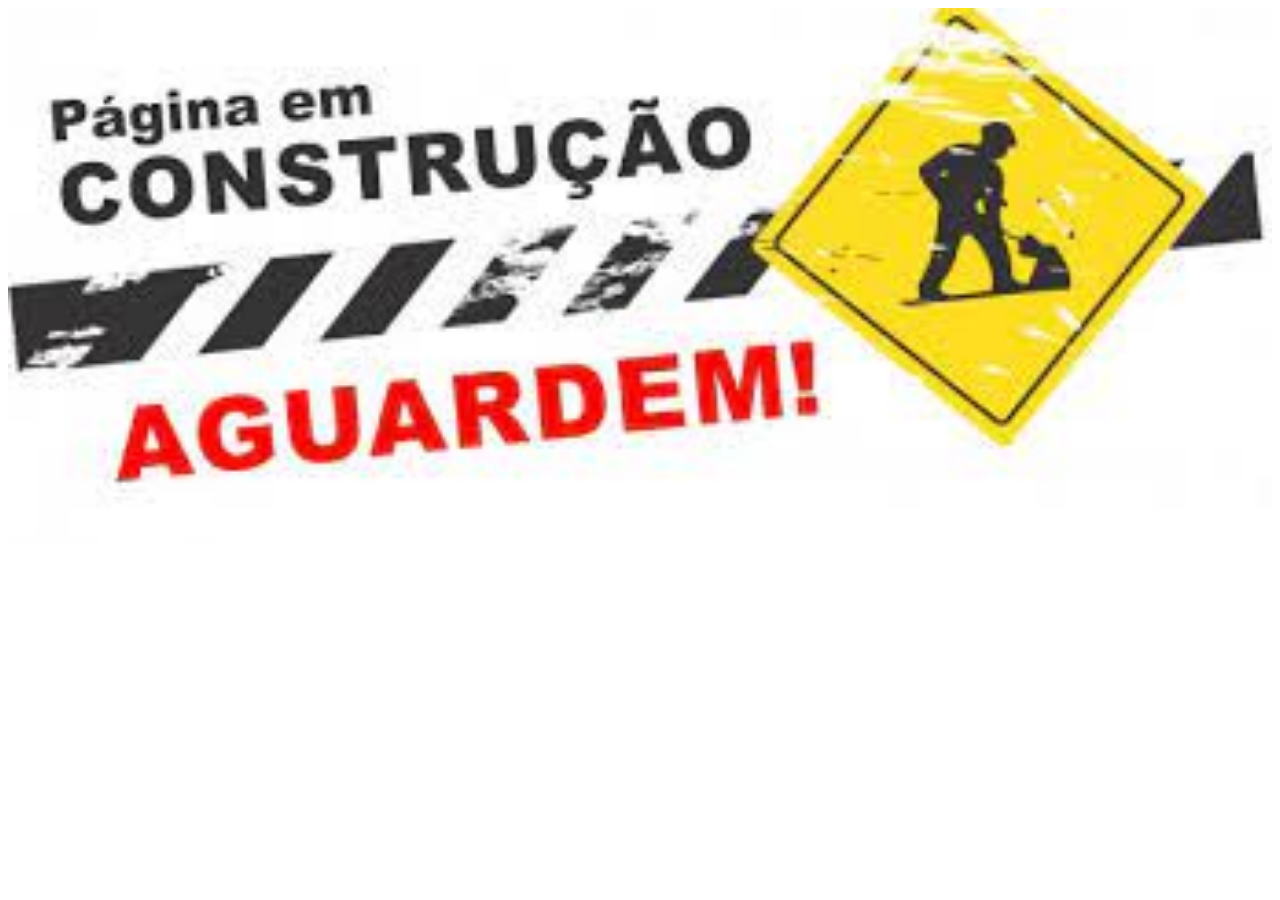
<file: concluido.html>
<!DOCTYPE html>
<html lang="en">
<head>
    <meta charset="UTF-8">
    <meta http-equiv="X-UA-Compatible" content="IE=edge">
    <meta name="viewport" content="width=device-width, initial-scale=1.0">
    <title>Document EM CONSTRUÇÃO</title>
</head>
<body>
    <img src="[data-uri]" width="100%">
</body>
</html>
</file>
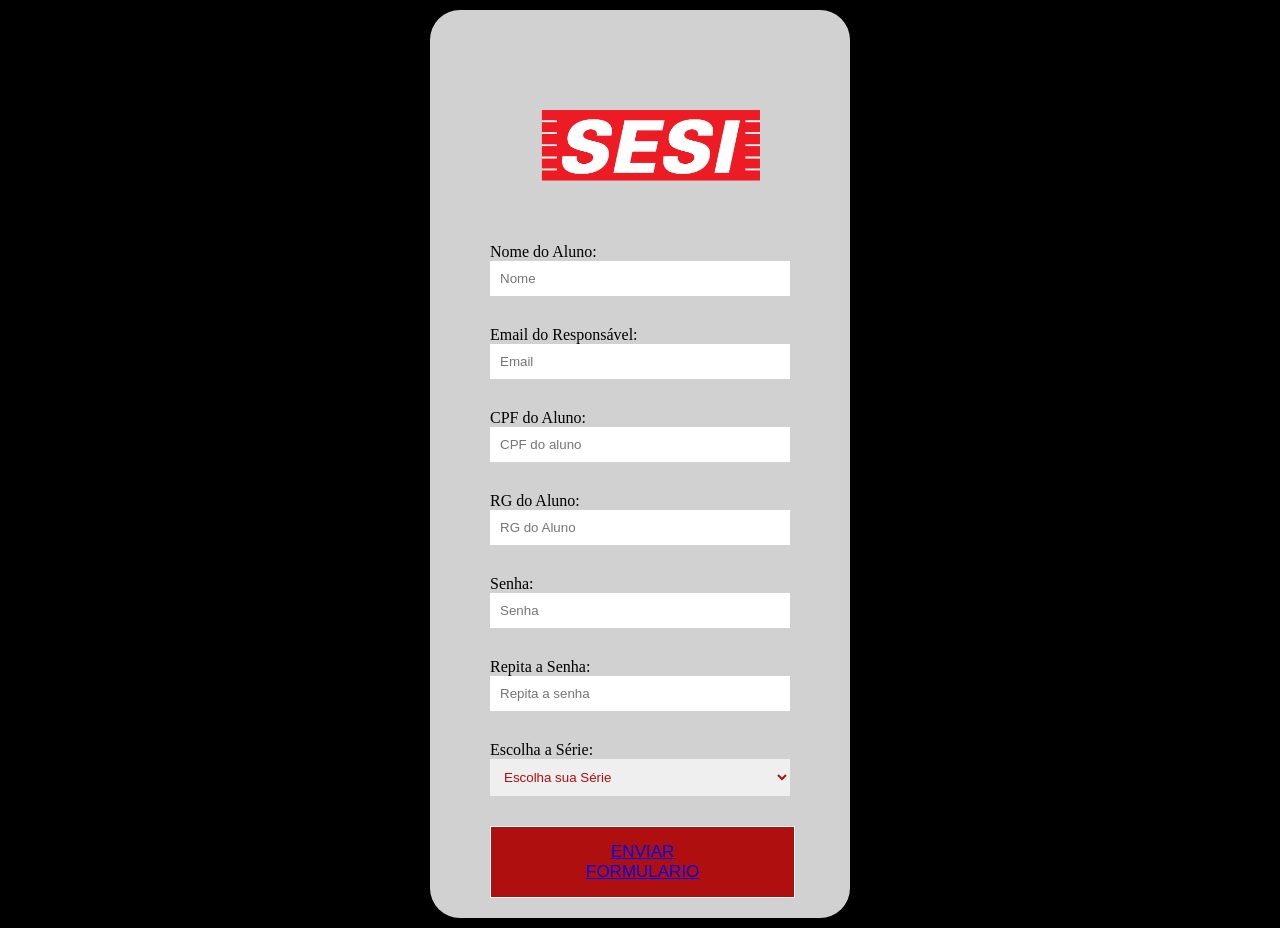
<file: formulario.html>
<!DOCTYPE html>
<html lang="bt-br">
<head>
    <meta charset="UTF-8">
    <meta http-equiv="X-UA-Compatible" content="IE=edge">
    <meta name="viewport" content="width=device-width, initial-scale=1.0">
    <title>Cadastro</title>
    <link rel="stylesheet" href="form.css">
</head>
<body>

    <form class="form" action="">
        <img class="logo" src="img/sesi-logo.png" alt="logo SESI">
        <label>Nome do Aluno:</label>
        <input type="text" name="nome" placeholder="Nome" required>

        <label>Email do Responsável:</label>
        <input type="email" name="email" placeholder="Email" required>

        <label>CPF do Aluno:</label>
        <input type="text" name="senha" placeholder="CPF do aluno" required>

        <label>RG do Aluno:</label>
        <input type="text" name="rep_senha" placeholder="RG do Aluno" required>

        <label>Senha:</label>
        <input type="password" name="senha" placeholder="Senha" required>

        <label>Repita a Senha:</label>
        <input type="password" name="rep_senha" placeholder="Repita a senha" required>

        <label>Escolha a Série:</label>
        <select name="select">
            <option value="valor" selected disabled>Escolha sua Série</option>
            <option value="valor">1° ANO FUNDAMENTAL l</option>
            <option value="valor">2° ANO FUNDAMENTAL l</option>
            <option value="valor">3° ANO FUNDAMENTAL l</option>
            <option value="valor">4° ANO FUNDAMENTAL l</option>
            <option value="valor">5° ANO FUNDAMENTAL l</option>
            <option value="valor">6° ANO FUNDAMENTAL ll</option>
            <option value="valor">7° ANO FUNDAMENTAL ll</option>
            <option value="valor">8° ANO FUNDAMENTAL ll</option>
            <option value="valor">9° ANO FUNDAMENTAL ll</option>
            <option value="valor">1° ANO MÉDIO</option>
            <option value="valor">2° ANO MÉDIO</option>
            <option value="valor">3° ANO MÉDIO</option>
        </select>


        <button class="button"><a href="concluido.html">ENVIAR FORMULARIO</a></button>
        
        
        
    
</body>
</html>
</file>
<file: form.css>
*{
    padding: 0;
    margin: 0;
}

body{
    display: flex;
    justify-content: center;
    background-color: #000;
    margin: 10px;
}

.logo {
    width: 250px;
    padding: 8px;
    margin: 30px;
}

.form{
    display: flex;
    flex-wrap: wrap;
    background-color: #d1d1d1;
    width: 100%;
    max-width: 300px;
    border-radius: 30px;
    padding: 40px 60px 20px 60px;
    text-align: left;
}


.form input, select{
    width: 100%;
    max-width: 600px;
    padding: 10px;
    border: 1px;;
    margin-bottom: 30px;
    color: #af0f0f;
}


.form input[type="submit"]{
    background-color: #af0f0f;
    color: #ffffff;
}

.criar{
    margin-bottom: 20px;
    margin-right: 50px;

}

.button {
    background-color: #af0f0f; 
    border: none;
    color: white;
    padding: 15px 95px;
    text-align: center;
    text-decoration: none;
    display: inline-block;
    font-size: 17px;
    transition-duration: 0.4s;
  border: 1px solid rgb(255, 255, 255);
  
  }
.button:hover {
    box-shadow: 0 12px 16px 0 rgba(0,0,0,0.24), 0 17px 50px 0 rgba(0,0,0,0.19);
    background-color: #4c5baf; 
    color: white;
}
</file>
